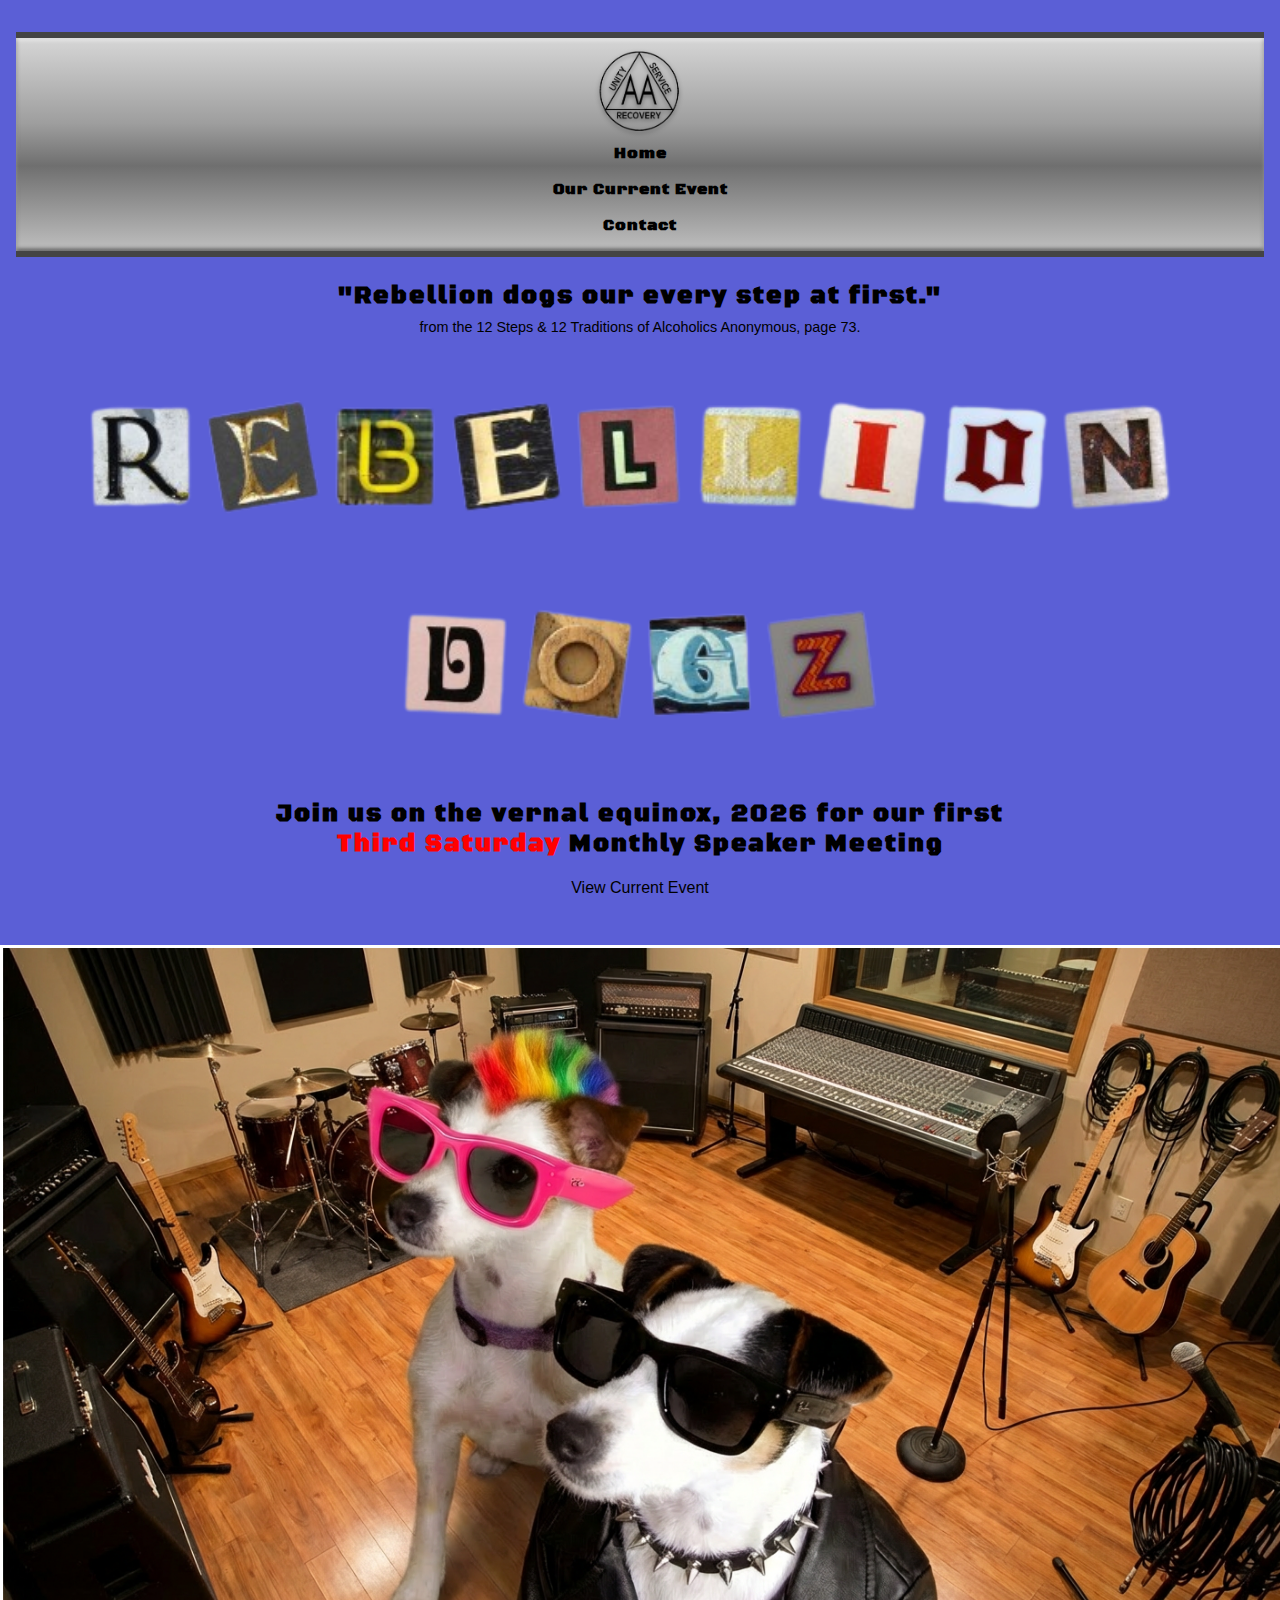
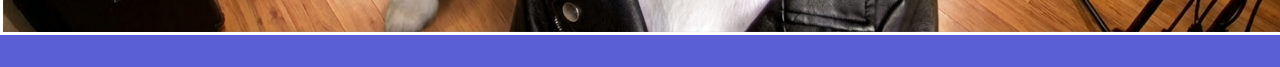
<file: index.html>
<!DOCTYPE html>
<html lang="en">
<head>
<meta charset="UTF-8" />
<meta name="viewport" content="width=device-width, initial-scale=1.0" />
<title>Rebellion Dogz</title>

<link href="https://fonts.googleapis.com/css2?family=Black+Ops+One&display=swap" rel="stylesheet">
<link rel="stylesheet" href="styles.css?v=8" />

<style>
  /* Quote styling */
  .book-quote {
    text-align: center;
    color: black;
    margin: 1.5rem 0 1rem;
  }

  .book-quote h2 {
    margin-bottom: 0.5rem;
  }

  .quote-source {
    font-size: 0.9rem;
  }

  /* View Current Event link */
  .event-link {
    text-align: center;
    margin-top: 0.5rem;
  }

  .event-link a {
    color: black;
    text-decoration: none;
  }

  .event-link a:hover {
    text-decoration: underline;
  }

  /* ✅ Main Image Control */
  .main-image {
    text-align: center;
    margin: 2rem 0;
  }

  .main-image img {
    width: 100%;      /* always fit container */
    height: auto;
    display: block;
  }
</style>

</head>

<body class="home">

<header class="site-header">

<nav class="top-nav">
    <img src="images/aa_logo.png" alt="Rebellion Dogz Logo" class="logo" />

    <a href="index.html">Home</a>
    <a href="our_current_event.html">Our Current Event</a>
    <a href="contact.html">Contact</a>
</nav>

<!-- Quote -->
<div class="book-quote">
  <h2>"Rebellion dogs our every step at first."</h2>
  <div class="quote-source">
    from the 12 Steps & 12 Traditions of Alcoholics Anonymous, page 73.
  </div>
</div>

<div class="brand-header">
  <img src="images/rebdogz_font1.png" class="brand-header-image" />
  <img src="images/rebdogz_font2.png" class="brand-header-image" />
</div>

<h2>
  Join us on the vernal equinox, 2026 for our first<br>
  <span style="color: red;">Third Saturday</span> Monthly Speaker Meeting
</h2>

<div class="event-link">
  <a href="our_current_event.html">
    View Current Event
  </a>
</div>

</header>

<div class="main-image">
  <img src="images/rebdogz_in_studio2.png" />
</div>

</body>
</html>
</file>
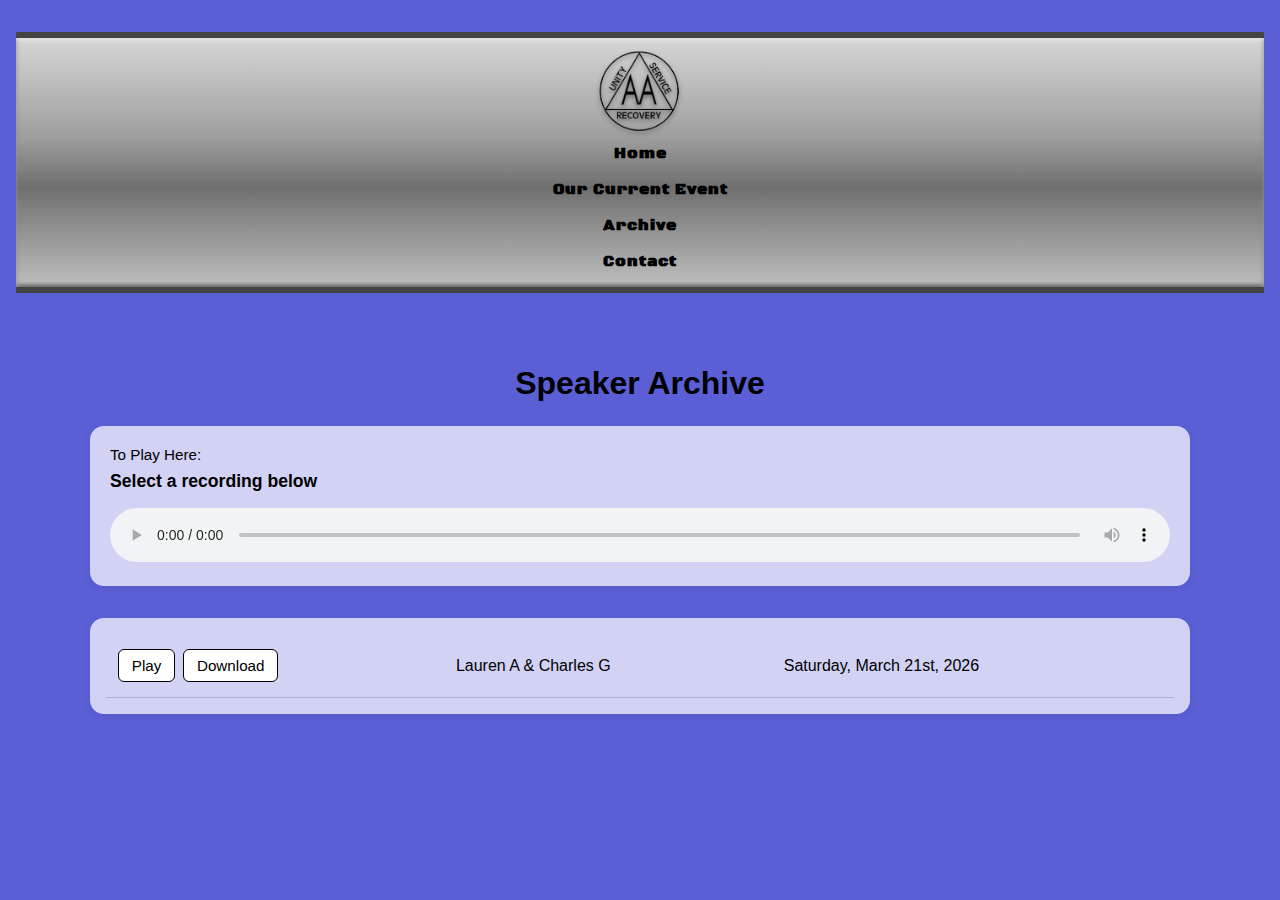
<file: archive.html>
<!DOCTYPE html>
<html lang="en">
<head>
<meta charset="UTF-8" />
<meta name="viewport" content="width=device-width, initial-scale=1.0" />
<title>Rebellion Dogz | Archive</title>

<link href="https://fonts.googleapis.com/css2?family=Black+Ops+One&display=swap" rel="stylesheet">
<link rel="stylesheet" href="styles.css?v=8" />

<style>
  .archive-page-content {
    max-width: 1100px;
    margin: 2rem auto 3rem;
    padding: 0 1rem;
  }

  .archive-title {
    text-align: center;
    margin-bottom: 1.5rem;
    color: black;
  }

  .player-panel {
    background: rgba(255, 255, 255, 0.72);
    border-radius: 14px;
    padding: 1.25rem;
    margin-bottom: 2rem;
    box-shadow: 0 2px 8px rgba(0, 0, 0, 0.08);
  }

  .now-playing-label {
    font-size: 0.95rem;
    margin-bottom: 0.5rem;
    color: black;
  }

  .now-playing-title {
    font-size: 1.1rem;
    font-weight: bold;
    margin-bottom: 1rem;
    color: black;
  }

  .archive-player {
    width: 100%;
  }

  .archive-table-wrap {
    background: rgba(255, 255, 255, 0.72);
    border-radius: 14px;
    padding: 1rem;
    box-shadow: 0 2px 8px rgba(0, 0, 0, 0.08);
    overflow-x: auto;
  }

  .archive-table {
    width: 100%;
    border-collapse: collapse;
  }

  .archive-table td {
    text-align: left;
    padding: 0.9rem 0.75rem;
    border-bottom: 1px solid rgba(0, 0, 0, 0.15);
    color: black;
    vertical-align: middle;
  }

  .archive-actions {
    display: flex;
    flex-wrap: wrap;
    gap: 0.5rem;
  }

  .play-btn,
  .download-btn {
    display: inline-block;
    padding: 0.45rem 0.8rem;
    border-radius: 6px;
    border: 1px solid black;
    background: white;
    color: black;
    text-decoration: none;
    cursor: pointer;
    font-size: 0.95rem;
  }

  .play-btn:hover,
  .download-btn:hover {
    background: #f3f3f3;
  }

  @media (max-width: 700px) {
    .archive-table td {
      padding: 0.7rem 0.5rem;
      font-size: 0.95rem;
    }

    .archive-actions {
      flex-direction: column;
      align-items: flex-start;
    }
  }
</style>
</head>

<body class="home archive-page">

<header class="site-header">
  <nav class="top-nav">
    <img src="images/aa_logo.png" alt="Rebellion Dogz Logo" class="logo" />

    <a href="index.html">Home</a>
    <a href="our_current_event.html">Our Current Event</a>
    <a href="archive.html">Archive</a>
    <a href="contact.html">Contact</a>
  </nav>
</header>

<main class="archive-page-content">
  <h1 class="archive-title">Speaker Archive</h1>

  <section class="player-panel">
    <div class="now-playing-label">To Play Here:</div>
    <div class="now-playing-title" id="nowPlayingTitle">Select a recording below</div>

    <audio id="archivePlayer" class="archive-player" controls preload="none">
      <source id="archiveSource" src="" type="audio/mpeg">
      Your browser does not support the audio element.
    </audio>
  </section>

  <section class="archive-table-wrap">
    <table class="archive-table">
      <tbody>
        <tr>
          <td>
            <div class="archive-actions">
              <button
                class="play-btn"
                onclick="playRecording('audio/03.21.26_Lauren_A_Charles_G.mp3', 'Lauren A & Charles G - 03.21.26')"
              >
                Play
              </button>
              <a class="download-btn" href="audio/03.21.26_Lauren_A_Charles_G.mp3" download>
                Download
              </a>
            </div>
          </td>
          <td>Lauren A &amp; Charles G</td>
          <td>Saturday, March 21st, 2026</td>
        </tr>
      </tbody>
    </table>
  </section>
</main>

<script>
  function playRecording(filePath, titleText) {
    const player = document.getElementById('archivePlayer');
    const source = document.getElementById('archiveSource');
    const nowPlayingTitle = document.getElementById('nowPlayingTitle');

    source.src = filePath;
    nowPlayingTitle.textContent = titleText;

    player.load();
    player.play();
  }
</script>

</body>
</html>
</file>
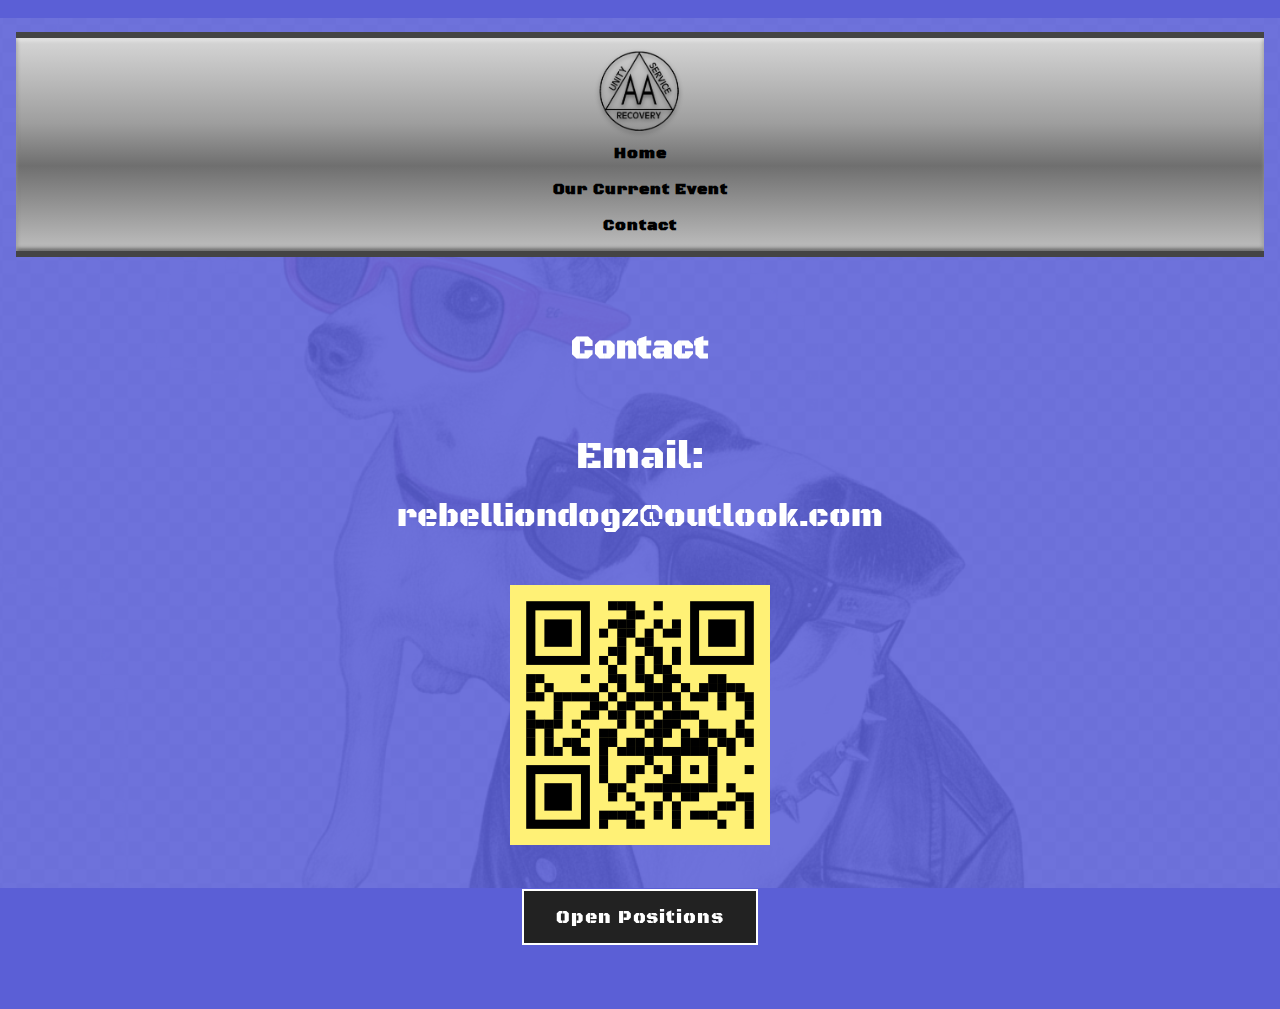
<file: contact.html>
<!DOCTYPE html>
<html lang="en">
<head>
    <meta charset="UTF-8" />
    <meta name="viewport" content="width=device-width, initial-scale=1.0" />
    <title>Contact – Rebellion Dogz</title>

    <link href="https://fonts.googleapis.com/css2?family=Black+Ops+One&display=swap" rel="stylesheet">
    <link rel="stylesheet" href="styles.css" />

    <style>

        .contact-section {
            text-align: center;
            margin: 4rem auto;
            padding: 0 1rem;
        }

        .contact-label {
            font-family: 'Black Ops One', Arial, sans-serif;
            font-size: 2.4rem;
            color: #ffffff;
            margin-bottom: 1rem;
        }

        .contact-email {
            font-family: 'Black Ops One', Arial, sans-serif;
            font-size: 2rem;
            color: #ffffff;
            margin-bottom: 3rem;
            word-break: break-word;
        }

        .contact-qr img {
            max-width: 260px;
            width: 100%;
            height: auto;
        }

        .positions-btn {
            display: inline-block;
            margin-top: 2.5rem;
            padding: 0.85rem 2rem;
            font-family: 'Black Ops One', Arial, sans-serif;
            font-size: 1.2rem;
            color: #ffffff;
            background-color: #222222;
            border: 2px solid #ffffff;
            text-decoration: none;
            letter-spacing: 0.05em;
            transition: background-color 0.2s, color 0.2s;
        }

        .positions-btn:hover {
            background-color: #ffffff;
            color: #222222;
        }

        @media (max-width: 768px) {
            .contact-label {
                font-size: 2rem;
            }

            .contact-email {
                font-size: 1.5rem;
            }
        }

    </style>

</head>
<body>

<header class="site-header">

<nav class="top-nav">
    <img src="images/aa_logo.png" alt="Rebellion Dogz Logo" class="logo" />

    <a href="index.html">Home</a>
    <a href="our_current_event.html">Our Current Event</a>
    <a href="contact.html">Contact</a>
</nav>

</header>

<h1 class="section-title">Contact</h1>

<section class="contact-section">

    <div class="contact-label">
        Email:
    </div>

    <div class="contact-email">
        rebelliondogz@outlook.com
    </div>

    <div class="contact-qr">
        <img src="images/rebdogz_email.png" alt="QR Code for Rebellion Dogz Email">
    </div>

    <a href="list_of_positions.pdf" target="_blank" class="positions-btn">Open Positions</a>

</section>

</body>
</html>
</file>
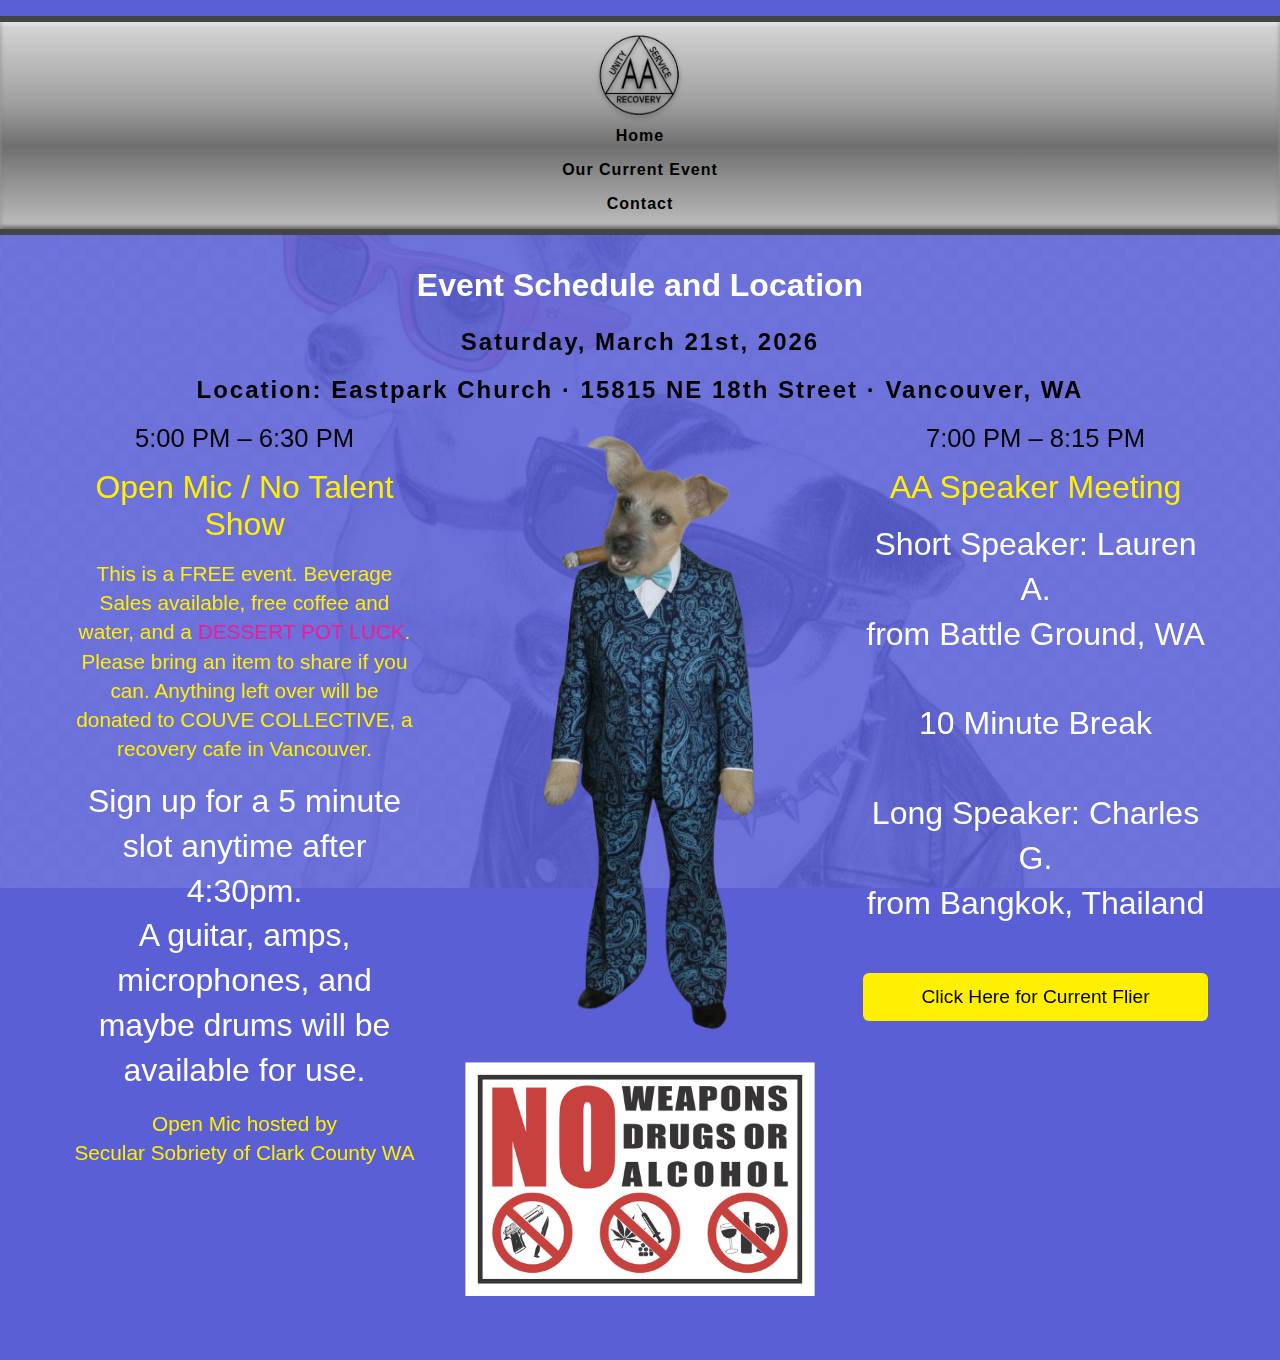
<file: our_current_event.html>
<!DOCTYPE html>
<html lang="en">
<head>
<meta charset="UTF-8">
<meta name="viewport" content="width=device-width, initial-scale=1.0">
<title>Current Event – Rebellion Dogz</title>

<link rel="stylesheet" href="styles.css">

<style>

/* ---------- THREE COLUMN EVENT LAYOUT ---------- */

.schedule-wrapper {
    max-width: 1800px;
    margin: 0 auto 4rem;
    padding: 0 2rem;
}

.schedule-row {
    display: flex;
    align-items: flex-start;
    justify-content: center;
    gap: 3rem;
}

.schedule-column {
    flex: 1;
    display: flex;
    flex-direction: column;
    gap: 1rem;
    text-align: center;
}

/* Stack images vertically */
.schedule-image {
    flex: 0 0 350px;
    display: flex;
    flex-direction: column;
    align-items: center;
    gap: 1.5rem;
}

.schedule-image img {
    max-width: 100%;
    height: auto;
}

.secondary-image {
    max-width: 80%;
    height: auto;
}

.schedule-row > div:nth-child(1) { order: 1; }
.schedule-row > div:nth-child(3) { order: 2; }
.schedule-row > div:nth-child(2) { order: 3; }

/* TEXT STYLES */

.schedule-time {
    font-family: 'Black Ops One', Arial, sans-serif;
    font-size: 1.6rem;
    color: #000000;
}

.schedule-title {
    font-family: 'Black Ops One', Arial, sans-serif;
    font-size: 2rem;
    color: #ffef00;
}

.schedule-details {
    font-family: 'Black Ops One', Arial, sans-serif;
    font-size: 2rem;
    color: #ffffff;
    line-height: 1.4;
}

.schedule-note {
    font-family: 'Black Ops One', Arial, sans-serif;
    font-size: 1.3rem;
    color: #ffef00;
    line-height: 1.4;
}

.pink-highlight {
    color: rgb(240, 27, 151);
}

.date-title {
    color: #000000;
    text-align: center;
}

/* ✅ NEW BUTTON STYLE */
.flyer-button {
    display: inline-block;
    margin-top: 2rem;
    padding: 0.8rem 1.5rem;
    font-family: 'Black Ops One', Arial, sans-serif;
    font-size: 1.2rem;
    color: #000000;
    background-color: #ffef00;
    text-decoration: none;
    border-radius: 6px;
    transition: all 0.3s ease;
}

.flyer-button:hover {
    background-color: #ffffff;
    transform: scale(1.05);
}

@media (max-width: 1000px) {

    .schedule-row {
        flex-direction: column;
        align-items: center;
        gap: 2rem;
    }

    .schedule-column:first-of-type { order: 1; }
    .schedule-column:last-of-type { order: 2; }
    .schedule-image { order: 3; }
}

</style>

</head>

<body>

<nav class="top-nav">
    <img src="images/aa_logo.png" alt="Rebellion Dogz Logo" class="logo" />
    <a href="index.html">Home</a>
    <a href="our_current_event.html">Our Current Event</a>
    <a href="contact.html">Contact</a>
</nav>

<section class="event-info">

    <h1 class="section-title">Event Schedule and Location</h1>

    <h2 class="date-title">
        Saturday, March 21st, 2026
    </h2>

    <h2 class="date-title">
        Location: Eastpark Church · 15815 NE 18th Street · Vancouver, WA
    </h2>

    <div class="schedule-wrapper">

        <div class="schedule-row">

            <!-- LEFT COLUMN -->
            <div class="schedule-column">
                <div class="schedule-time">
                    5:00 PM – 6:30 PM
                </div>

                <div class="schedule-title">
                    Open Mic / No Talent Show
                </div>

                <div class="schedule-note">
                    This is a FREE event. Beverage Sales available, free coffee and water, and a 
                    <span class="pink-highlight">DESSERT POT LUCK</span>. 
                    Please bring an item to share if you can. Anything left over will be donated to COUVE COLLECTIVE, a recovery cafe in Vancouver.
                </div>

                <div class="schedule-details">
                    Sign up for a 5 minute slot anytime after 4:30pm.<br>
                    A guitar, amps, microphones, and maybe drums will be available for use.
                </div>

                <div class="schedule-note">
                    Open Mic hosted by<br>
                    Secular Sobriety of Clark County WA
                </div>
            </div>

            <!-- MIDDLE COLUMN -->
            <div class="schedule-column">
                <div class="schedule-time">
                    7:00 PM – 8:15 PM
                </div>

                <div class="schedule-title">
                    AA Speaker Meeting
                </div>

                <div class="schedule-details">
                    Short Speaker: Lauren A.<br>
                    from Battle Ground, WA<br><br>
                    10 Minute Break<br><br>
                    Long Speaker: Charles G.<br>
                    from Bangkok, Thailand
                </div>

                <!-- ✅ BUTTON ADDED BELOW THAILAND -->
                <a href="images/flier.pdf" target="_blank" class="flyer-button">
                    Click Here for Current Flier
                </a>

            </div>

            <!-- RIGHT IMAGE -->
            <div class="schedule-image">
                <img src="images/winston_suit.png" alt="Winston in Suit">
                <img src="images/No_ADW.png" alt="No Alcohol Drugs or Weapons Notice" class="secondary-image">
            </div>

        </div>

    </div>

</section>

</body>
</html>
</file>
<file: styles.css>
body {
margin: 0;
padding: 0;
background-color: #5b5fd6;
color: #ffffff;
font-family: Arial, Helvetica, sans-serif;
}

/* ---------- SITE HEADER ---------- */

.site-header {
padding: 1rem;
padding-top: 1rem;
text-align: center;
}

/* ---------- TOP NAV ---------- */

.top-nav {
display: flex;
justify-content: space-evenly;
align-items: center;
margin-top: 1rem;
margin-bottom: 1.5rem;

position: relative;
background: linear-gradient(
    180deg,
    #d6d6d6 0%,
    #9e9e9e 40%,
    #6f6f6f 60%,
    #bfbfbf 100%
);
padding: 1rem 0;
border-top: 6px solid #444;
border-bottom: 6px solid #444;
box-shadow:
    inset 0 2px 4px rgba(255,255,255,0.6),
    inset 0 -2px 4px rgba(0,0,0,0.6);
}

.top-nav a {
color: #000;
text-decoration: none;
font-weight: bold;
font-family: 'Black Ops One', Arial, sans-serif;
font-size: 1.1rem;
letter-spacing: 1px;
transition: 0.2s ease;
}

.top-nav a:hover {
color: rgb(240, 27, 151);
}

.logo {
max-width: 170px;
height: auto;
filter: drop-shadow(0 2px 2px rgba(0,0,0,0.5));
}

/* ---------- BRAND HEADER ---------- */

.brand-header {
display: flex;
flex-direction: column;
align-items: center;
margin-bottom: 1rem;
}

.brand-header-image {
height: 220px;
width: auto;
max-width: 95%;
}

.brand-header-image:first-child {
margin-bottom: -12px;
}

/* ---------- HEADINGS ---------- */

h2 {
font-family: 'Black Ops One', Arial, sans-serif;
color: #000000;
letter-spacing: 2px;
}

.section-title {
font-family: 'Black Ops One', Arial, sans-serif;
font-size: 2rem;
text-align: center;
margin: 2rem 0 1.5rem;
}

.date-title {
margin-top: 0;
}

/* ---------- MAIN IMAGE ---------- */

.main-image img {
max-width: 100%;
height: auto;
border: 3px solid #ffffff;
display: block;
margin: 0 auto;
}

/* ---------- EVENT FONT SYSTEM ---------- */

.event-font {
font-family: 'Black Ops One', Arial, sans-serif;
font-size: 2rem;
text-align: center;
}

.from-text {
font-size: 1.6rem;
margin-bottom: 0.75rem;
}

/* ---------- COLOR HIGHLIGHTS ---------- */

.highlight-blue {
color: rgb(240, 27, 151);
}

.link-highlight {
color: #ffef00;
}

/* ---------- EVENT INFO ---------- */

.event-info {
max-width: 1200px;
margin: 0 auto 3rem;
padding: 0 1rem;
text-align: center;
}

/* ===================================================== */
/* ✅ CLEAN STACKED AUTH FORM */
/* ===================================================== */

#auth-section {
text-align: center;
margin-bottom: 2.5rem;
}

.auth-box {
display: flex;
flex-direction: column;
align-items: center;
gap: 0.8rem;
margin-top: 1.2rem;
}

.auth-box input[type="text"],
.auth-box input[type="email"] {
width: 320px;
max-width: 90%;
padding: 0.75rem;
border-radius: 8px;
border: none;
font-size: 1rem;
}

.email-note {
font-size: 0.85rem;
opacity: 0.85;
margin-top: -4px;
margin-bottom: 4px;
}

#sendLink {
width: 320px;
max-width: 90%;
padding: 0.75rem;
border-radius: 8px;
border: none;
background-color: #ffef00;
color: #000;
font-weight: bold;
cursor: pointer;
transition: 0.2s ease;
}

#sendLink:hover {
background-color: #ffe000;
}

/* ---------- SCHEDULE 3 COLUMN LAYOUT ---------- */

.schedule-container {
display: grid;
grid-template-columns: 1fr 300px 1fr;
align-items: start;
gap: 3rem;
margin-top: 2.5rem;
}

.schedule-column {
display: flex;
flex-direction: column;
gap: 1rem;
text-align: center;
}

.schedule-time {
font-family: 'Black Ops One', Arial, sans-serif;
font-size: 1.5rem;
color: rgb(240, 27, 151);
}

.schedule-title {
font-family: 'Black Ops One', Arial, sans-serif;
font-size: 1.8rem;
color: #ffef00;
}

.schedule-details {
font-size: 1.1rem;
line-height: 1.6;
}

.schedule-image {
display: flex;
justify-content: center;
align-items: center;
}

.schedule-image img {
max-width: 100%;
height: auto;
}

/* ---------- LOCATION SECTION ---------- */

.location-section {
margin-top: 3rem;
text-align: center;
}

.middle-section {
margin-top: 3rem;
font-family: 'Black Ops One', Arial, sans-serif;
font-size: 1.4rem;
text-align: center;
}

/* ---------- LINKS ---------- */

.inline-link {
color: #ffffff;
text-decoration: none;
font-weight: bold;
}

/* ---------- FOOTER ---------- */

footer {
text-align: center;
font-size: 0.8rem;
opacity: 0.7;
padding-bottom: 2rem;
}

/* ✅ Mobile Nav Layout Fix */
.top-nav {
    display: flex;
    flex-direction: column;
    justify-content: center;   /* override space-evenly */
    align-items: center;
    gap: 8px;
    padding: 0.8rem 0;
}

.top-nav a {
    display: inline-block;
    font-size: 1rem;
    margin: 4px 0;
}

.top-nav .logo {
    max-width: 140px;
}

/* ---------- WATERMARK ---------- */

body::before {
content: "";
position: fixed;
inset: 0;
background-image: url("images/watermark.png");
background-repeat: no-repeat;
background-position: center 60%;
background-size: 130%;
opacity: 0.12;
pointer-events: none;
z-index: 0;
}

body.home::before {
display: none;
}

body > * {
position: relative;
z-index: 1;
}

/* ===================================================== */
/* ✅ OPEN MIC SIGNUP SLOT LAYOUT */
/* ===================================================== */

.slot-row {
display: flex;
gap: 34px;
align-items: flex-start;
margin-top: 1.3rem;
}

.slot-time {
flex: 0 0 210px;
}

.slot-col:first-of-type {
flex: 0 0 260px;
}

.slot-col:last-of-type {
flex: 1;
}

.slot-col {
display: flex;
flex-direction: column;
}

.slot-col textarea {
width: 100%;
padding: 1rem 1.1rem;
border-radius: 10px;
border: 2px solid rgba(0,0,0,0.25);
background-color: #f2f2f2;
font-size: 1rem;
resize: vertical;
min-height: 75px;
box-sizing: border-box;
box-shadow: 0 2px 4px rgba(0,0,0,0.08);
}
/* ---------- MARKETING OPT-IN CHECKBOX ---------- */

.marketing-check {
display: flex;
align-items: center;
justify-content: center;
gap: 6px;
margin-top: 6px;
font-size: 1rem;
font-weight: 600;
cursor: pointer;
}

.marketing-check input[type="checkbox"] {
width: 22px;
height: 22px;
margin: 0;
cursor: pointer;
}
</file>
